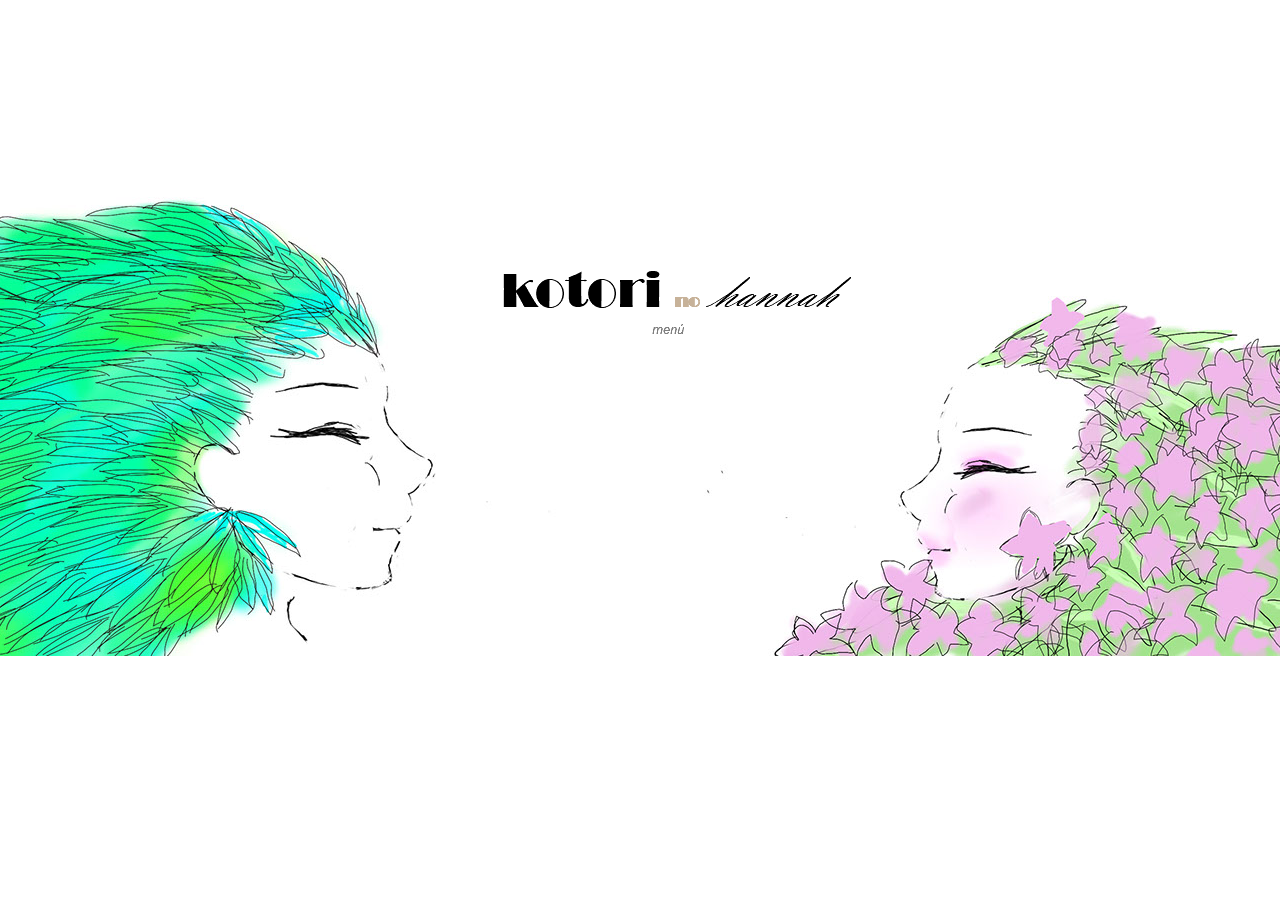
<file: index.html>
<!DOCTYPE html>
<html class="nojs html css_verticalspacer" lang="es-ES">
 <head>

  <meta http-equiv="Content-type" content="text/html;charset=UTF-8"/>
  <meta name="generator" content="2018.0.0.379"/>
  <meta name="viewport" content="width=device-width, initial-scale=1.0"/>
  
  <script type="text/javascript">
   // Update the 'nojs'/'js' class on the html node
document.documentElement.className = document.documentElement.className.replace(/\bnojs\b/g, 'js');

// Check that all required assets are uploaded and up-to-date
if(typeof Muse == "undefined") window.Muse = {}; window.Muse.assets = {"required":["museutils.js", "museconfig.js", "jquery.watch.js", "require.js", "index.css"], "outOfDate":[]};
</script>
  
  <title>Inicio</title>
  <!-- CSS -->
  <link rel="stylesheet" type="text/css" href="css/site_global.css?crc=444006867"/>
  <link rel="stylesheet" type="text/css" href="css/index.css?crc=4249281217" id="pagesheet"/>
   </head>
 <body>

  <div class="clearfix borderbox" id="page"><!-- group -->
   <a class="nonblock nontext clip_frame grpelem" id="u171" href="kitori.html"><!-- image --><img class="block" id="u171_img" src="images/kitori.jpg?crc=3819912414" alt="" data-heightwidthratio="0.5683856502242153" data-image-width="892" data-image-height="507"/></a>
   <a class="nonblock nontext clip_frame grpelem" id="u164" href="hannah.html"><!-- image --><img class="block" id="u164_img" src="images/hannah.jpg?crc=207628623" alt="" data-heightwidthratio="0.5683646112600537" data-image-width="746" data-image-height="424"/></a>
   <a class="nonblock nontext grpelem" id="u97" href="menu.html"><!-- state-based BG images --><div id="u97_states"><img alt="kotori no hannah menú" src="images/blank.gif?crc=4208392903"/><div class="fluid_height_spacer"></div></div></a>
   <div class="verticalspacer" data-offset-top="656" data-content-above-spacer="655" data-content-below-spacer="0" data-sizePolicy="fixed" data-pintopage="page_fixedLeft"></div>
  </div>
  <div class="preload_images">
   <img class="preload" src="images/u97_states-r.png?crc=366469976" alt=""/>
   <img class="preload" src="images/u97_states-m.png?crc=4096179155" alt=""/>
  </div>
  <!-- Other scripts -->
  <script type="text/javascript">
   // Decide weather to suppress missing file error or not based on preference setting
var suppressMissingFileError = false
</script>
  <script type="text/javascript">
   window.Muse.assets.check=function(d){if(!window.Muse.assets.checked){window.Muse.assets.checked=!0;var b={},c=function(a,b){if(window.getComputedStyle){var c=window.getComputedStyle(a,null);return c&&c.getPropertyValue(b)||c&&c[b]||""}if(document.documentElement.currentStyle)return(c=a.currentStyle)&&c[b]||a.style&&a.style[b]||"";return""},a=function(a){if(a.match(/^rgb/))return a=a.replace(/\s+/g,"").match(/([\d\,]+)/gi)[0].split(","),(parseInt(a[0])<<16)+(parseInt(a[1])<<8)+parseInt(a[2]);if(a.match(/^\#/))return parseInt(a.substr(1),
16);return 0},g=function(g){for(var f=document.getElementsByTagName("link"),h=0;h<f.length;h++)if("text/css"==f[h].type){var i=(f[h].href||"").match(/\/?css\/([\w\-]+\.css)\?crc=(\d+)/);if(!i||!i[1]||!i[2])break;b[i[1]]=i[2]}f=document.createElement("div");f.className="version";f.style.cssText="display:none; width:1px; height:1px;";document.getElementsByTagName("body")[0].appendChild(f);for(h=0;h<Muse.assets.required.length;){var i=Muse.assets.required[h],l=i.match(/([\w\-\.]+)\.(\w+)$/),k=l&&l[1]?
l[1]:null,l=l&&l[2]?l[2]:null;switch(l.toLowerCase()){case "css":k=k.replace(/\W/gi,"_").replace(/^([^a-z])/gi,"_$1");f.className+=" "+k;k=a(c(f,"color"));l=a(c(f,"backgroundColor"));k!=0||l!=0?(Muse.assets.required.splice(h,1),"undefined"!=typeof b[i]&&(k!=b[i]>>>24||l!=(b[i]&16777215))&&Muse.assets.outOfDate.push(i)):h++;f.className="version";break;case "js":h++;break;default:throw Error("Unsupported file type: "+l);}}d?d().jquery!="1.8.3"&&Muse.assets.outOfDate.push("jquery-1.8.3.min.js"):Muse.assets.required.push("jquery-1.8.3.min.js");
f.parentNode.removeChild(f);if(Muse.assets.outOfDate.length||Muse.assets.required.length)f="Puede que determinados archivos falten en el servidor o sean incorrectos. Limpie la cache del navegador e inténtelo de nuevo. Si el problema persiste, póngase en contacto con el administrador del sitio web.",g&&Muse.assets.outOfDate.length&&(f+="\nOut of date: "+Muse.assets.outOfDate.join(",")),g&&Muse.assets.required.length&&(f+="\nMissing: "+Muse.assets.required.join(",")),suppressMissingFileError?(f+="\nUse SuppressMissingFileError key in AppPrefs.xml to show missing file error pop up.",console.log(f)):alert(f)};location&&location.search&&location.search.match&&location.search.match(/muse_debug/gi)?
setTimeout(function(){g(!0)},5E3):g()}};
var muse_init=function(){require.config({baseUrl:""});require(["jquery","museutils","whatinput","jquery.watch"],function(d){var $ = d;$(document).ready(function(){try{
window.Muse.assets.check($);/* body */
Muse.Utils.transformMarkupToFixBrowserProblemsPreInit();/* body */
Muse.Utils.prepHyperlinks(true);/* body */
Muse.Utils.makeButtonsVisibleAfterSettingMinWidth();/* body */
Muse.Utils.fullPage('#page');/* 100% height page */
Muse.Utils.showWidgetsWhenReady();/* body */
Muse.Utils.transformMarkupToFixBrowserProblems();/* body */
}catch(b){if(b&&"function"==typeof b.notify?b.notify():Muse.Assert.fail("Error calling selector function: "+b),false)throw b;}})})};

</script>
  <!-- RequireJS script -->
  <script src="scripts/require.js?crc=4157109226" type="text/javascript" async data-main="scripts/museconfig.js?crc=380897831" onload="if (requirejs) requirejs.onError = function(requireType, requireModule) { if (requireType && requireType.toString && requireType.toString().indexOf && 0 <= requireType.toString().indexOf('#scripterror')) window.Muse.assets.check(); }" onerror="window.Muse.assets.check();"></script>
   </body>
</html>
</file>
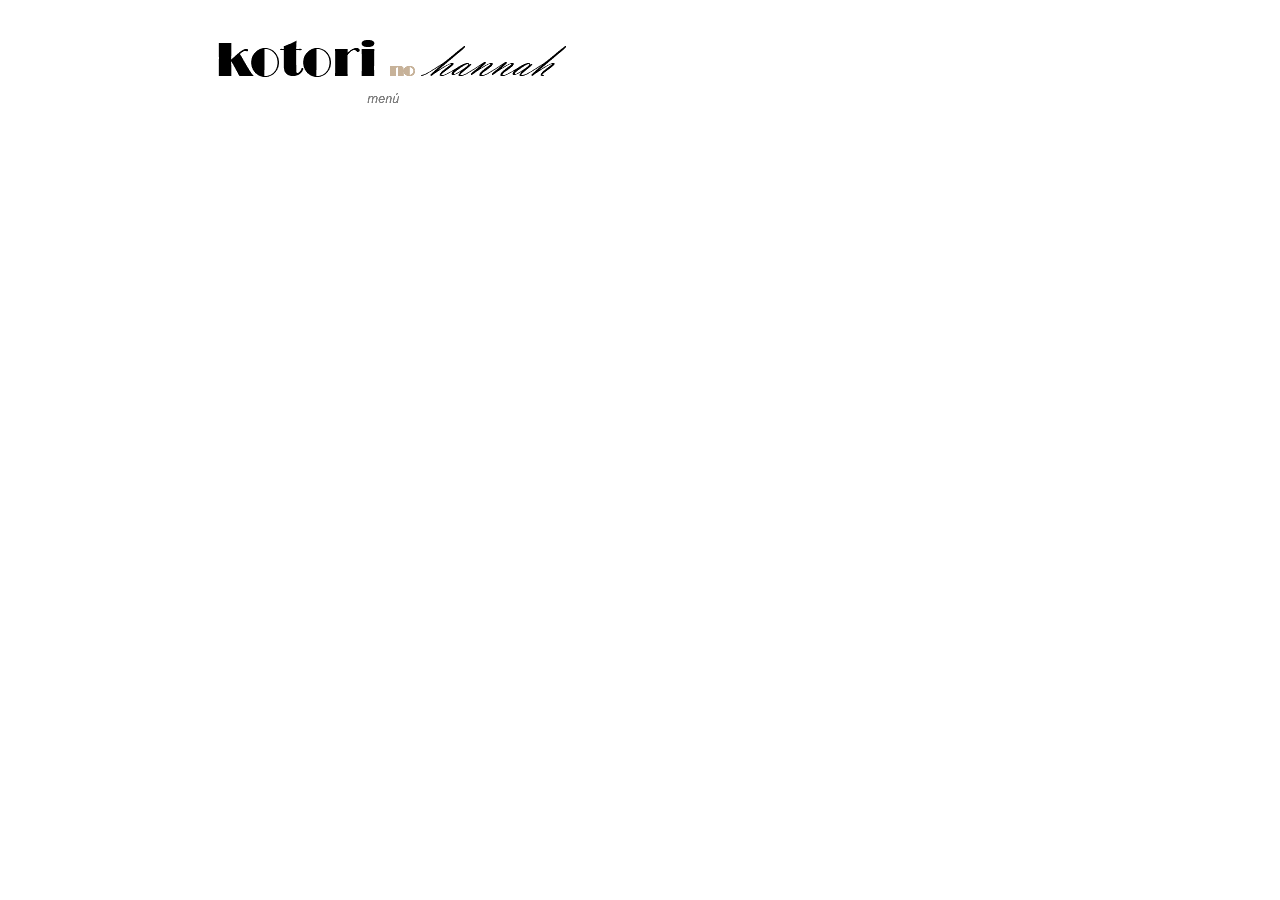
<file: artes.html>
<!DOCTYPE html>
<html class="nojs html css_verticalspacer" lang="es-ES">
 <head>

  <meta http-equiv="Content-type" content="text/html;charset=UTF-8"/>
  <meta name="generator" content="2018.0.0.379"/>
  <meta name="viewport" content="width=device-width, initial-scale=1.0"/>
  
  <script type="text/javascript">
   // Update the 'nojs'/'js' class on the html node
document.documentElement.className = document.documentElement.className.replace(/\bnojs\b/g, 'js');

// Check that all required assets are uploaded and up-to-date
if(typeof Muse == "undefined") window.Muse = {}; window.Muse.assets = {"required":["museutils.js", "museconfig.js", "jquery.watch.js", "require.js", "artes.css"], "outOfDate":[]};
</script>
  
  <title>artes</title>
  <!-- CSS -->
  <link rel="stylesheet" type="text/css" href="css/site_global.css?crc=444006867"/>
  <link rel="stylesheet" type="text/css" href="css/artes.css?crc=44622517" id="pagesheet"/>
   </head>
 <body>

  <div class="clearfix borderbox" id="page"><!-- column -->
   <a class="nonblock nontext transition colelem" id="u301" href="menu.html"><!-- state-based BG images --><div id="u301_states"><img alt="kotori no hannah menú" src="images/blank.gif?crc=4208392903"/><div class="fluid_height_spacer"></div></div></a>
   <div class="verticalspacer" data-offset-top="309" data-content-above-spacer="96" data-content-below-spacer="403" data-sizePolicy="fixed" data-pintopage="page_fixedLeft"></div>
  </div>
  <div class="preload_images">
   <img class="preload" src="images/u301_states-r.png?crc=366469976" alt=""/>
   <img class="preload" src="images/u301_states-m.png?crc=4096179155" alt=""/>
  </div>
  <!-- Other scripts -->
  <script type="text/javascript">
   // Decide weather to suppress missing file error or not based on preference setting
var suppressMissingFileError = false
</script>
  <script type="text/javascript">
   window.Muse.assets.check=function(d){if(!window.Muse.assets.checked){window.Muse.assets.checked=!0;var b={},c=function(a,b){if(window.getComputedStyle){var c=window.getComputedStyle(a,null);return c&&c.getPropertyValue(b)||c&&c[b]||""}if(document.documentElement.currentStyle)return(c=a.currentStyle)&&c[b]||a.style&&a.style[b]||"";return""},a=function(a){if(a.match(/^rgb/))return a=a.replace(/\s+/g,"").match(/([\d\,]+)/gi)[0].split(","),(parseInt(a[0])<<16)+(parseInt(a[1])<<8)+parseInt(a[2]);if(a.match(/^\#/))return parseInt(a.substr(1),
16);return 0},g=function(g){for(var f=document.getElementsByTagName("link"),h=0;h<f.length;h++)if("text/css"==f[h].type){var i=(f[h].href||"").match(/\/?css\/([\w\-]+\.css)\?crc=(\d+)/);if(!i||!i[1]||!i[2])break;b[i[1]]=i[2]}f=document.createElement("div");f.className="version";f.style.cssText="display:none; width:1px; height:1px;";document.getElementsByTagName("body")[0].appendChild(f);for(h=0;h<Muse.assets.required.length;){var i=Muse.assets.required[h],l=i.match(/([\w\-\.]+)\.(\w+)$/),k=l&&l[1]?
l[1]:null,l=l&&l[2]?l[2]:null;switch(l.toLowerCase()){case "css":k=k.replace(/\W/gi,"_").replace(/^([^a-z])/gi,"_$1");f.className+=" "+k;k=a(c(f,"color"));l=a(c(f,"backgroundColor"));k!=0||l!=0?(Muse.assets.required.splice(h,1),"undefined"!=typeof b[i]&&(k!=b[i]>>>24||l!=(b[i]&16777215))&&Muse.assets.outOfDate.push(i)):h++;f.className="version";break;case "js":h++;break;default:throw Error("Unsupported file type: "+l);}}d?d().jquery!="1.8.3"&&Muse.assets.outOfDate.push("jquery-1.8.3.min.js"):Muse.assets.required.push("jquery-1.8.3.min.js");
f.parentNode.removeChild(f);if(Muse.assets.outOfDate.length||Muse.assets.required.length)f="Puede que determinados archivos falten en el servidor o sean incorrectos. Limpie la cache del navegador e inténtelo de nuevo. Si el problema persiste, póngase en contacto con el administrador del sitio web.",g&&Muse.assets.outOfDate.length&&(f+="\nOut of date: "+Muse.assets.outOfDate.join(",")),g&&Muse.assets.required.length&&(f+="\nMissing: "+Muse.assets.required.join(",")),suppressMissingFileError?(f+="\nUse SuppressMissingFileError key in AppPrefs.xml to show missing file error pop up.",console.log(f)):alert(f)};location&&location.search&&location.search.match&&location.search.match(/muse_debug/gi)?
setTimeout(function(){g(!0)},5E3):g()}};
var muse_init=function(){require.config({baseUrl:""});require(["jquery","museutils","whatinput","jquery.watch"],function(d){var $ = d;$(document).ready(function(){try{
window.Muse.assets.check($);/* body */
Muse.Utils.transformMarkupToFixBrowserProblemsPreInit();/* body */
Muse.Utils.prepHyperlinks(true);/* body */
Muse.Utils.makeButtonsVisibleAfterSettingMinWidth();/* body */
Muse.Utils.fullPage('#page');/* 100% height page */
Muse.Utils.showWidgetsWhenReady();/* body */
Muse.Utils.transformMarkupToFixBrowserProblems();/* body */
}catch(b){if(b&&"function"==typeof b.notify?b.notify():Muse.Assert.fail("Error calling selector function: "+b),false)throw b;}})})};

</script>
  <!-- RequireJS script -->
  <script src="scripts/require.js?crc=4157109226" type="text/javascript" async data-main="scripts/museconfig.js?crc=380897831" onload="if (requirejs) requirejs.onError = function(requireType, requireModule) { if (requireType && requireType.toString && requireType.toString().indexOf && 0 <= requireType.toString().indexOf('#scripterror')) window.Muse.assets.check(); }" onerror="window.Muse.assets.check();"></script>
   </body>
</html>
</file>
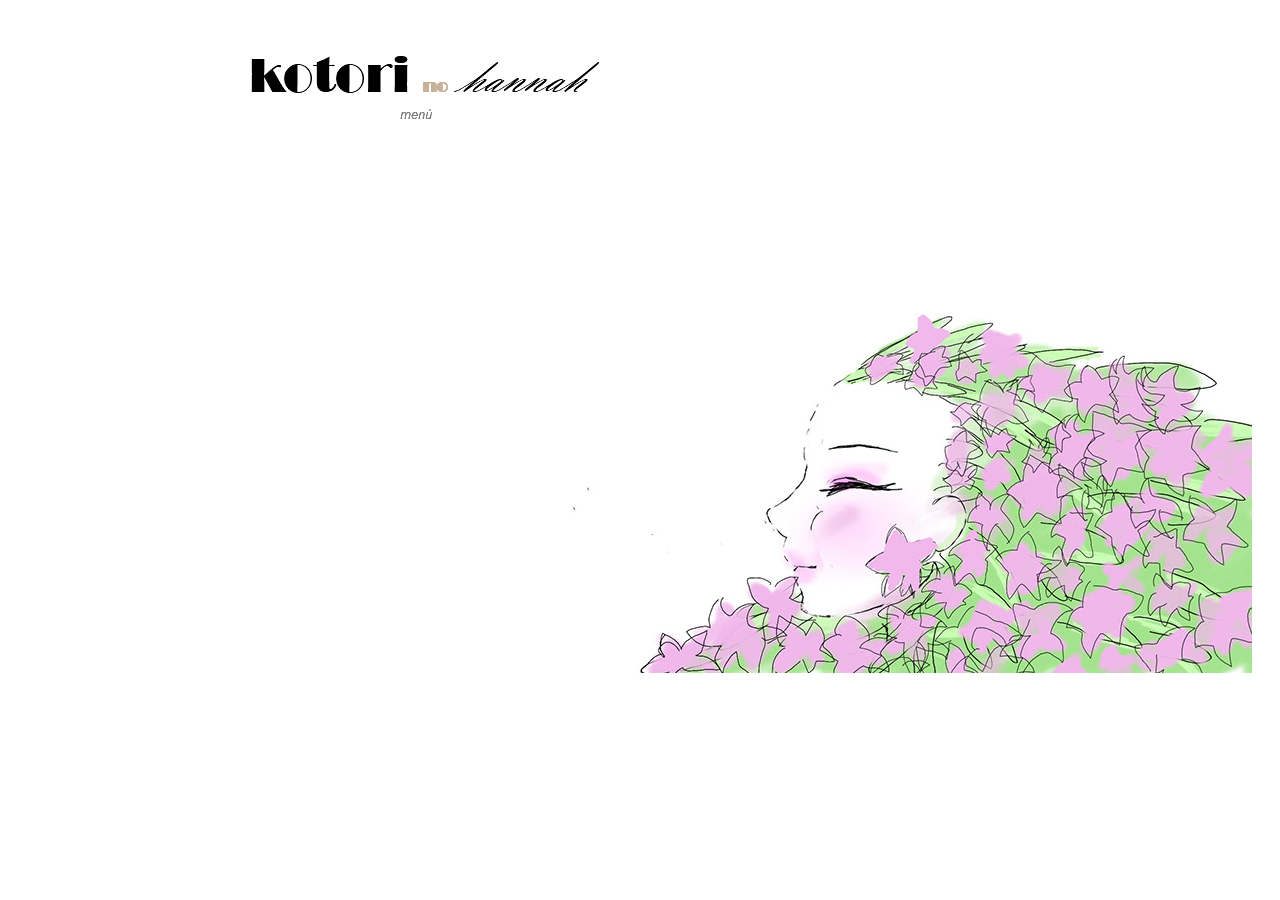
<file: hannah.html>
<!DOCTYPE html>
<html class="nojs html css_verticalspacer" lang="es-ES">
 <head>

  <meta http-equiv="Content-type" content="text/html;charset=UTF-8"/>
  <meta name="generator" content="2018.0.0.379"/>
  <meta name="viewport" content="width=device-width, initial-scale=1.0"/>
  
  <script type="text/javascript">
   // Update the 'nojs'/'js' class on the html node
document.documentElement.className = document.documentElement.className.replace(/\bnojs\b/g, 'js');

// Check that all required assets are uploaded and up-to-date
if(typeof Muse == "undefined") window.Muse = {}; window.Muse.assets = {"required":["museutils.js", "museconfig.js", "jquery.watch.js", "require.js", "hannah.css"], "outOfDate":[]};
</script>
  
  <title>hannah</title>
  <!-- CSS -->
  <link rel="stylesheet" type="text/css" href="css/site_global.css?crc=444006867"/>
  <link rel="stylesheet" type="text/css" href="css/hannah.css?crc=306022747" id="pagesheet"/>
   </head>
 <body>

  <div class="clearfix borderbox" id="page"><!-- column -->
   <div class="position_content" id="page_position_content">
    <a class="nonblock nontext transition colelem" id="u257" href="menu.html"><!-- state-based BG images --><div id="u257_states"><img alt="kotori no hannah menú" src="images/blank.gif?crc=4208392903"/><div class="fluid_height_spacer"></div></div></a>
    <a class="nonblock nontext clip_frame colelem" id="u255" href="menu.html"><!-- image --><img class="block" id="u255_img" src="images/hannah.jpg?crc=207628623" alt="" data-heightwidthratio="0.5683646112600537" data-image-width="746" data-image-height="424"/></a>
    <div class="verticalspacer" data-offset-top="656" data-content-above-spacer="655" data-content-below-spacer="0" data-sizePolicy="fixed" data-pintopage="page_fixedLeft"></div>
   </div>
  </div>
  <div class="preload_images">
   <img class="preload" src="images/u257_states-r.png?crc=366469976" alt=""/>
   <img class="preload" src="images/u257_states-m.png?crc=4096179155" alt=""/>
  </div>
  <!-- Other scripts -->
  <script type="text/javascript">
   // Decide weather to suppress missing file error or not based on preference setting
var suppressMissingFileError = false
</script>
  <script type="text/javascript">
   window.Muse.assets.check=function(d){if(!window.Muse.assets.checked){window.Muse.assets.checked=!0;var b={},c=function(a,b){if(window.getComputedStyle){var c=window.getComputedStyle(a,null);return c&&c.getPropertyValue(b)||c&&c[b]||""}if(document.documentElement.currentStyle)return(c=a.currentStyle)&&c[b]||a.style&&a.style[b]||"";return""},a=function(a){if(a.match(/^rgb/))return a=a.replace(/\s+/g,"").match(/([\d\,]+)/gi)[0].split(","),(parseInt(a[0])<<16)+(parseInt(a[1])<<8)+parseInt(a[2]);if(a.match(/^\#/))return parseInt(a.substr(1),
16);return 0},g=function(g){for(var f=document.getElementsByTagName("link"),h=0;h<f.length;h++)if("text/css"==f[h].type){var i=(f[h].href||"").match(/\/?css\/([\w\-]+\.css)\?crc=(\d+)/);if(!i||!i[1]||!i[2])break;b[i[1]]=i[2]}f=document.createElement("div");f.className="version";f.style.cssText="display:none; width:1px; height:1px;";document.getElementsByTagName("body")[0].appendChild(f);for(h=0;h<Muse.assets.required.length;){var i=Muse.assets.required[h],l=i.match(/([\w\-\.]+)\.(\w+)$/),k=l&&l[1]?
l[1]:null,l=l&&l[2]?l[2]:null;switch(l.toLowerCase()){case "css":k=k.replace(/\W/gi,"_").replace(/^([^a-z])/gi,"_$1");f.className+=" "+k;k=a(c(f,"color"));l=a(c(f,"backgroundColor"));k!=0||l!=0?(Muse.assets.required.splice(h,1),"undefined"!=typeof b[i]&&(k!=b[i]>>>24||l!=(b[i]&16777215))&&Muse.assets.outOfDate.push(i)):h++;f.className="version";break;case "js":h++;break;default:throw Error("Unsupported file type: "+l);}}d?d().jquery!="1.8.3"&&Muse.assets.outOfDate.push("jquery-1.8.3.min.js"):Muse.assets.required.push("jquery-1.8.3.min.js");
f.parentNode.removeChild(f);if(Muse.assets.outOfDate.length||Muse.assets.required.length)f="Puede que determinados archivos falten en el servidor o sean incorrectos. Limpie la cache del navegador e inténtelo de nuevo. Si el problema persiste, póngase en contacto con el administrador del sitio web.",g&&Muse.assets.outOfDate.length&&(f+="\nOut of date: "+Muse.assets.outOfDate.join(",")),g&&Muse.assets.required.length&&(f+="\nMissing: "+Muse.assets.required.join(",")),suppressMissingFileError?(f+="\nUse SuppressMissingFileError key in AppPrefs.xml to show missing file error pop up.",console.log(f)):alert(f)};location&&location.search&&location.search.match&&location.search.match(/muse_debug/gi)?
setTimeout(function(){g(!0)},5E3):g()}};
var muse_init=function(){require.config({baseUrl:""});require(["jquery","museutils","whatinput","jquery.watch"],function(d){var $ = d;$(document).ready(function(){try{
window.Muse.assets.check($);/* body */
Muse.Utils.transformMarkupToFixBrowserProblemsPreInit();/* body */
Muse.Utils.prepHyperlinks(true);/* body */
Muse.Utils.makeButtonsVisibleAfterSettingMinWidth();/* body */
Muse.Utils.fullPage('#page');/* 100% height page */
Muse.Utils.showWidgetsWhenReady();/* body */
Muse.Utils.transformMarkupToFixBrowserProblems();/* body */
}catch(b){if(b&&"function"==typeof b.notify?b.notify():Muse.Assert.fail("Error calling selector function: "+b),false)throw b;}})})};

</script>
  <!-- RequireJS script -->
  <script src="scripts/require.js?crc=4157109226" type="text/javascript" async data-main="scripts/museconfig.js?crc=380897831" onload="if (requirejs) requirejs.onError = function(requireType, requireModule) { if (requireType && requireType.toString && requireType.toString().indexOf && 0 <= requireType.toString().indexOf('#scripterror')) window.Muse.assets.check(); }" onerror="window.Muse.assets.check();"></script>
   </body>
</html>
</file>
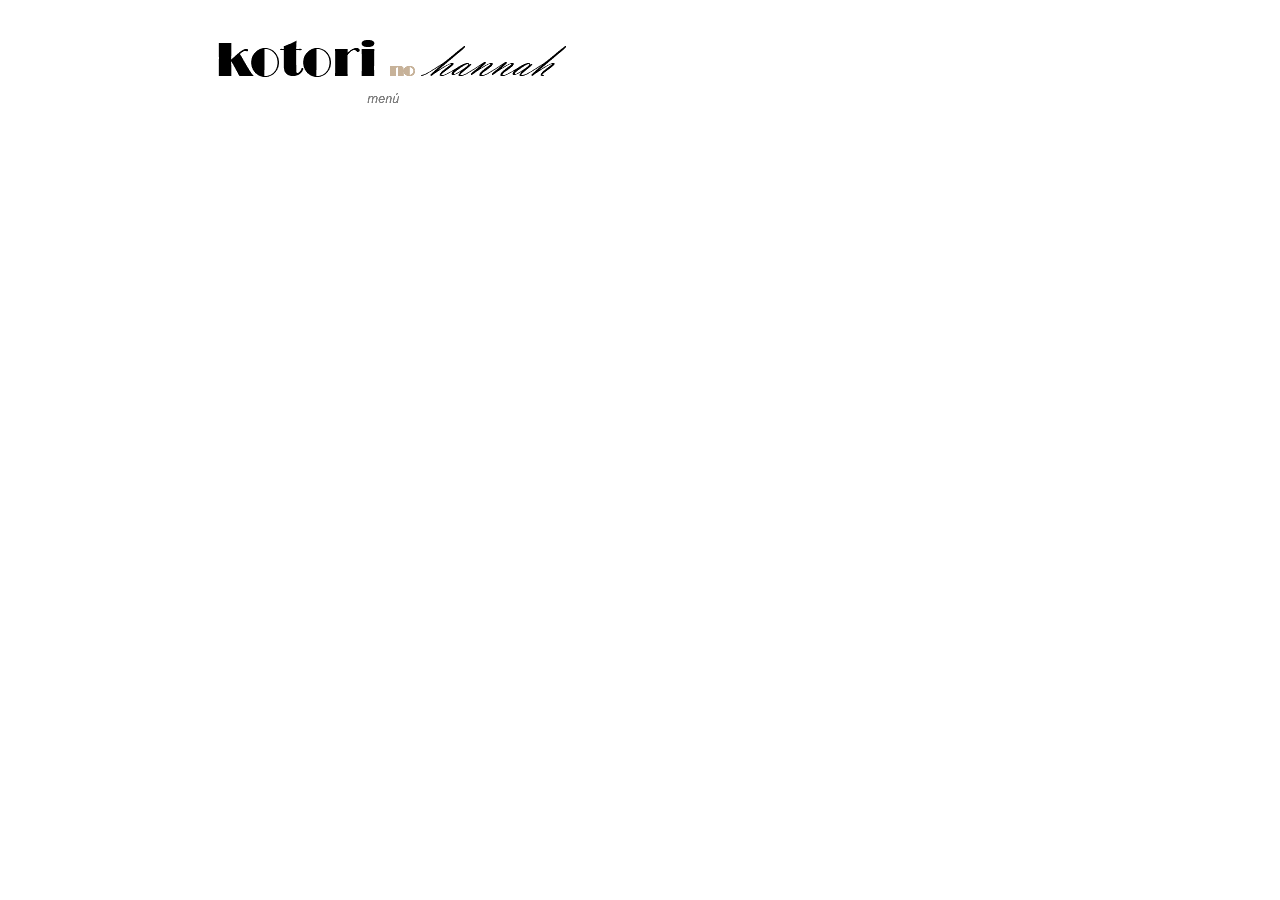
<file: historias.html>
<!DOCTYPE html>
<html class="nojs html css_verticalspacer" lang="es-ES">
 <head>

  <meta http-equiv="Content-type" content="text/html;charset=UTF-8"/>
  <meta name="generator" content="2018.0.0.379"/>
  <meta name="viewport" content="width=device-width, initial-scale=1.0"/>
  
  <script type="text/javascript">
   // Update the 'nojs'/'js' class on the html node
document.documentElement.className = document.documentElement.className.replace(/\bnojs\b/g, 'js');

// Check that all required assets are uploaded and up-to-date
if(typeof Muse == "undefined") window.Muse = {}; window.Muse.assets = {"required":["museutils.js", "museconfig.js", "jquery.watch.js", "require.js", "historias.css"], "outOfDate":[]};
</script>
  
  <title>historias</title>
  <!-- CSS -->
  <link rel="stylesheet" type="text/css" href="css/site_global.css?crc=444006867"/>
  <link rel="stylesheet" type="text/css" href="css/historias.css?crc=3846785973" id="pagesheet"/>
   </head>
 <body>

  <div class="clearfix borderbox" id="page"><!-- column -->
   <a class="nonblock nontext transition colelem" id="u298" href="menu.html"><!-- state-based BG images --><div id="u298_states"><img alt="kotori no hannah menú" src="images/blank.gif?crc=4208392903"/><div class="fluid_height_spacer"></div></div></a>
   <div class="verticalspacer" data-offset-top="97" data-content-above-spacer="96" data-content-below-spacer="403" data-sizePolicy="fixed" data-pintopage="page_fixedLeft"></div>
  </div>
  <div class="preload_images">
   <img class="preload" src="images/u298_states-r.png?crc=366469976" alt=""/>
   <img class="preload" src="images/u298_states-m.png?crc=4096179155" alt=""/>
  </div>
  <!-- Other scripts -->
  <script type="text/javascript">
   // Decide weather to suppress missing file error or not based on preference setting
var suppressMissingFileError = false
</script>
  <script type="text/javascript">
   window.Muse.assets.check=function(d){if(!window.Muse.assets.checked){window.Muse.assets.checked=!0;var b={},c=function(a,b){if(window.getComputedStyle){var c=window.getComputedStyle(a,null);return c&&c.getPropertyValue(b)||c&&c[b]||""}if(document.documentElement.currentStyle)return(c=a.currentStyle)&&c[b]||a.style&&a.style[b]||"";return""},a=function(a){if(a.match(/^rgb/))return a=a.replace(/\s+/g,"").match(/([\d\,]+)/gi)[0].split(","),(parseInt(a[0])<<16)+(parseInt(a[1])<<8)+parseInt(a[2]);if(a.match(/^\#/))return parseInt(a.substr(1),
16);return 0},g=function(g){for(var f=document.getElementsByTagName("link"),h=0;h<f.length;h++)if("text/css"==f[h].type){var i=(f[h].href||"").match(/\/?css\/([\w\-]+\.css)\?crc=(\d+)/);if(!i||!i[1]||!i[2])break;b[i[1]]=i[2]}f=document.createElement("div");f.className="version";f.style.cssText="display:none; width:1px; height:1px;";document.getElementsByTagName("body")[0].appendChild(f);for(h=0;h<Muse.assets.required.length;){var i=Muse.assets.required[h],l=i.match(/([\w\-\.]+)\.(\w+)$/),k=l&&l[1]?
l[1]:null,l=l&&l[2]?l[2]:null;switch(l.toLowerCase()){case "css":k=k.replace(/\W/gi,"_").replace(/^([^a-z])/gi,"_$1");f.className+=" "+k;k=a(c(f,"color"));l=a(c(f,"backgroundColor"));k!=0||l!=0?(Muse.assets.required.splice(h,1),"undefined"!=typeof b[i]&&(k!=b[i]>>>24||l!=(b[i]&16777215))&&Muse.assets.outOfDate.push(i)):h++;f.className="version";break;case "js":h++;break;default:throw Error("Unsupported file type: "+l);}}d?d().jquery!="1.8.3"&&Muse.assets.outOfDate.push("jquery-1.8.3.min.js"):Muse.assets.required.push("jquery-1.8.3.min.js");
f.parentNode.removeChild(f);if(Muse.assets.outOfDate.length||Muse.assets.required.length)f="Puede que determinados archivos falten en el servidor o sean incorrectos. Limpie la cache del navegador e inténtelo de nuevo. Si el problema persiste, póngase en contacto con el administrador del sitio web.",g&&Muse.assets.outOfDate.length&&(f+="\nOut of date: "+Muse.assets.outOfDate.join(",")),g&&Muse.assets.required.length&&(f+="\nMissing: "+Muse.assets.required.join(",")),suppressMissingFileError?(f+="\nUse SuppressMissingFileError key in AppPrefs.xml to show missing file error pop up.",console.log(f)):alert(f)};location&&location.search&&location.search.match&&location.search.match(/muse_debug/gi)?
setTimeout(function(){g(!0)},5E3):g()}};
var muse_init=function(){require.config({baseUrl:""});require(["jquery","museutils","whatinput","jquery.watch"],function(d){var $ = d;$(document).ready(function(){try{
window.Muse.assets.check($);/* body */
Muse.Utils.transformMarkupToFixBrowserProblemsPreInit();/* body */
Muse.Utils.prepHyperlinks(true);/* body */
Muse.Utils.makeButtonsVisibleAfterSettingMinWidth();/* body */
Muse.Utils.fullPage('#page');/* 100% height page */
Muse.Utils.showWidgetsWhenReady();/* body */
Muse.Utils.transformMarkupToFixBrowserProblems();/* body */
}catch(b){if(b&&"function"==typeof b.notify?b.notify():Muse.Assert.fail("Error calling selector function: "+b),false)throw b;}})})};

</script>
  <!-- RequireJS script -->
  <script src="scripts/require.js?crc=4157109226" type="text/javascript" async data-main="scripts/museconfig.js?crc=380897831" onload="if (requirejs) requirejs.onError = function(requireType, requireModule) { if (requireType && requireType.toString && requireType.toString().indexOf && 0 <= requireType.toString().indexOf('#scripterror')) window.Muse.assets.check(); }" onerror="window.Muse.assets.check();"></script>
   </body>
</html>
</file>
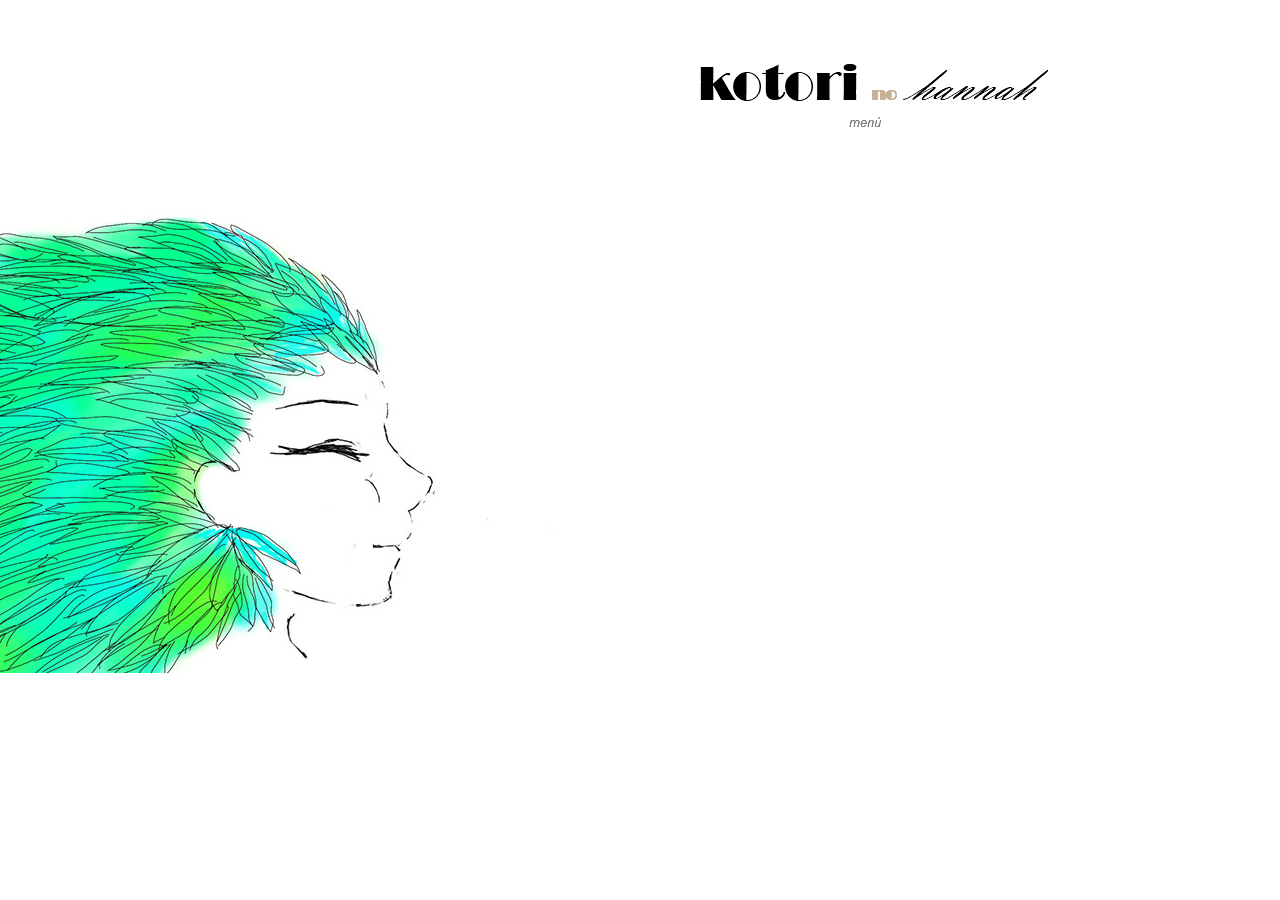
<file: kitori.html>
<!DOCTYPE html>
<html class="nojs html css_verticalspacer" lang="es-ES">
 <head>

  <meta http-equiv="Content-type" content="text/html;charset=UTF-8"/>
  <meta name="generator" content="2018.0.0.379"/>
  <meta name="viewport" content="width=device-width, initial-scale=1.0"/>
  
  <script type="text/javascript">
   // Update the 'nojs'/'js' class on the html node
document.documentElement.className = document.documentElement.className.replace(/\bnojs\b/g, 'js');

// Check that all required assets are uploaded and up-to-date
if(typeof Muse == "undefined") window.Muse = {}; window.Muse.assets = {"required":["museutils.js", "museconfig.js", "jquery.watch.js", "require.js", "kitori.css"], "outOfDate":[]};
</script>
  
  <title>kitori</title>
  <!-- CSS -->
  <link rel="stylesheet" type="text/css" href="css/site_global.css?crc=444006867"/>
  <link rel="stylesheet" type="text/css" href="css/kitori.css?crc=74641370" id="pagesheet"/>
   </head>
 <body>

  <div class="clearfix borderbox" id="page"><!-- column -->
   <div class="position_content" id="page_position_content">
    <a class="nonblock nontext transition colelem" id="u234" href="menu.html"><!-- state-based BG images --><div id="u234_states"><img alt="kotori no hannah menú" src="images/blank.gif?crc=4208392903"/><div class="fluid_height_spacer"></div></div></a>
    <a class="nonblock nontext clip_frame colelem" id="u230" href="menu.html"><!-- image --><img class="block" id="u230_img" src="images/kitori.jpg?crc=3819912414" alt="" data-heightwidthratio="0.5683856502242153" data-image-width="892" data-image-height="507"/></a>
    <div class="verticalspacer" data-offset-top="656" data-content-above-spacer="655" data-content-below-spacer="0" data-sizePolicy="fixed" data-pintopage="page_fixedLeft"></div>
   </div>
  </div>
  <div class="preload_images">
   <img class="preload" src="images/u234_states-r.png?crc=366469976" alt=""/>
   <img class="preload" src="images/u234_states-m.png?crc=4096179155" alt=""/>
  </div>
  <!-- Other scripts -->
  <script type="text/javascript">
   // Decide weather to suppress missing file error or not based on preference setting
var suppressMissingFileError = false
</script>
  <script type="text/javascript">
   window.Muse.assets.check=function(d){if(!window.Muse.assets.checked){window.Muse.assets.checked=!0;var b={},c=function(a,b){if(window.getComputedStyle){var c=window.getComputedStyle(a,null);return c&&c.getPropertyValue(b)||c&&c[b]||""}if(document.documentElement.currentStyle)return(c=a.currentStyle)&&c[b]||a.style&&a.style[b]||"";return""},a=function(a){if(a.match(/^rgb/))return a=a.replace(/\s+/g,"").match(/([\d\,]+)/gi)[0].split(","),(parseInt(a[0])<<16)+(parseInt(a[1])<<8)+parseInt(a[2]);if(a.match(/^\#/))return parseInt(a.substr(1),
16);return 0},g=function(g){for(var f=document.getElementsByTagName("link"),h=0;h<f.length;h++)if("text/css"==f[h].type){var i=(f[h].href||"").match(/\/?css\/([\w\-]+\.css)\?crc=(\d+)/);if(!i||!i[1]||!i[2])break;b[i[1]]=i[2]}f=document.createElement("div");f.className="version";f.style.cssText="display:none; width:1px; height:1px;";document.getElementsByTagName("body")[0].appendChild(f);for(h=0;h<Muse.assets.required.length;){var i=Muse.assets.required[h],l=i.match(/([\w\-\.]+)\.(\w+)$/),k=l&&l[1]?
l[1]:null,l=l&&l[2]?l[2]:null;switch(l.toLowerCase()){case "css":k=k.replace(/\W/gi,"_").replace(/^([^a-z])/gi,"_$1");f.className+=" "+k;k=a(c(f,"color"));l=a(c(f,"backgroundColor"));k!=0||l!=0?(Muse.assets.required.splice(h,1),"undefined"!=typeof b[i]&&(k!=b[i]>>>24||l!=(b[i]&16777215))&&Muse.assets.outOfDate.push(i)):h++;f.className="version";break;case "js":h++;break;default:throw Error("Unsupported file type: "+l);}}d?d().jquery!="1.8.3"&&Muse.assets.outOfDate.push("jquery-1.8.3.min.js"):Muse.assets.required.push("jquery-1.8.3.min.js");
f.parentNode.removeChild(f);if(Muse.assets.outOfDate.length||Muse.assets.required.length)f="Puede que determinados archivos falten en el servidor o sean incorrectos. Limpie la cache del navegador e inténtelo de nuevo. Si el problema persiste, póngase en contacto con el administrador del sitio web.",g&&Muse.assets.outOfDate.length&&(f+="\nOut of date: "+Muse.assets.outOfDate.join(",")),g&&Muse.assets.required.length&&(f+="\nMissing: "+Muse.assets.required.join(",")),suppressMissingFileError?(f+="\nUse SuppressMissingFileError key in AppPrefs.xml to show missing file error pop up.",console.log(f)):alert(f)};location&&location.search&&location.search.match&&location.search.match(/muse_debug/gi)?
setTimeout(function(){g(!0)},5E3):g()}};
var muse_init=function(){require.config({baseUrl:""});require(["jquery","museutils","whatinput","jquery.watch"],function(d){var $ = d;$(document).ready(function(){try{
window.Muse.assets.check($);/* body */
Muse.Utils.transformMarkupToFixBrowserProblemsPreInit();/* body */
Muse.Utils.prepHyperlinks(true);/* body */
Muse.Utils.makeButtonsVisibleAfterSettingMinWidth();/* body */
Muse.Utils.fullPage('#page');/* 100% height page */
Muse.Utils.showWidgetsWhenReady();/* body */
Muse.Utils.transformMarkupToFixBrowserProblems();/* body */
}catch(b){if(b&&"function"==typeof b.notify?b.notify():Muse.Assert.fail("Error calling selector function: "+b),false)throw b;}})})};

</script>
  <!-- RequireJS script -->
  <script src="scripts/require.js?crc=4157109226" type="text/javascript" async data-main="scripts/museconfig.js?crc=380897831" onload="if (requirejs) requirejs.onError = function(requireType, requireModule) { if (requireType && requireType.toString && requireType.toString().indexOf && 0 <= requireType.toString().indexOf('#scripterror')) window.Muse.assets.check(); }" onerror="window.Muse.assets.check();"></script>
   </body>
</html>
</file>
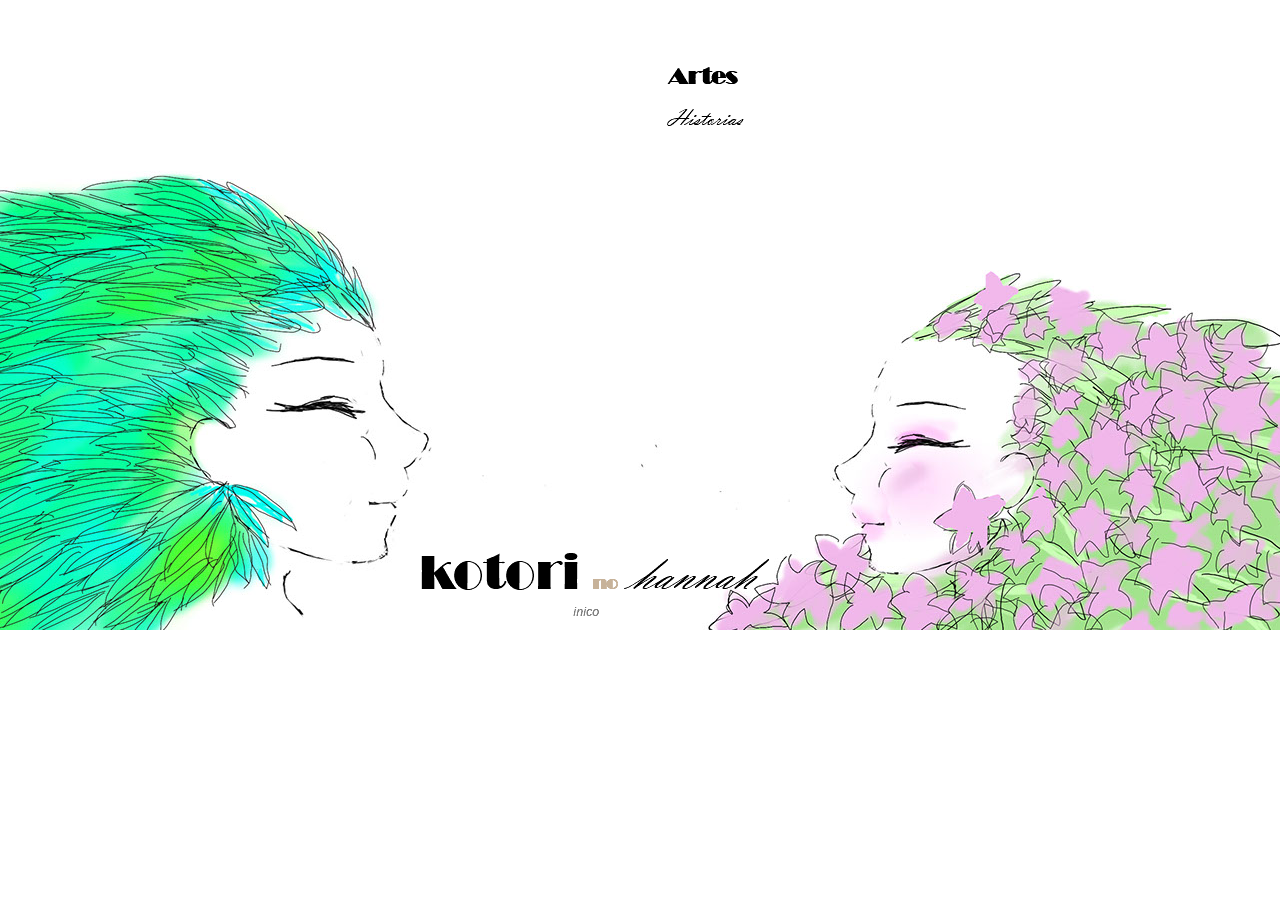
<file: menu.html>
<!DOCTYPE html>
<html class="nojs html css_verticalspacer" lang="es-ES">
 <head>

  <meta http-equiv="Content-type" content="text/html;charset=UTF-8"/>
  <meta name="generator" content="2018.0.0.379"/>
  <meta name="viewport" content="width=device-width, initial-scale=1.0"/>
  
  <script type="text/javascript">
   // Update the 'nojs'/'js' class on the html node
document.documentElement.className = document.documentElement.className.replace(/\bnojs\b/g, 'js');

// Check that all required assets are uploaded and up-to-date
if(typeof Muse == "undefined") window.Muse = {}; window.Muse.assets = {"required":["museutils.js", "museconfig.js", "jquery.watch.js", "require.js", "menu.css"], "outOfDate":[]};
</script>
  
  <title>menu</title>
  <!-- CSS -->
  <link rel="stylesheet" type="text/css" href="css/site_global.css?crc=444006867"/>
  <link rel="stylesheet" type="text/css" href="css/menu.css?crc=4230783510" id="pagesheet"/>
   </head>
 <body>

  <div class="clearfix borderbox" id="page"><!-- column -->
   <div class="position_content" id="page_position_content">
    <div class="clearfix colelem" id="pu142-4"><!-- group -->
     <img class="grpelem" id="u142-4" alt="Artes" src="images/u142-4.png?crc=4037640591" data-image-width="105"/><!-- rasterized frame -->
     <a class="nonblock nontext grpelem" id="u143" href="artes.html"><!-- simple frame --></a>
    </div>
    <div class="clearfix colelem" id="pu195"><!-- group -->
     <a class="nonblock nontext clip_frame grpelem" id="u195" href="kitori.html"><!-- image --><img class="block" id="u195_img" src="images/kitori.jpg?crc=3819912414" alt="" data-heightwidthratio="0.5683856502242153" data-image-width="892" data-image-height="507"/></a>
     <a class="nonblock nontext clip_frame grpelem" id="u151" href="hannah.html"><!-- image --><img class="block" id="u151_img" src="images/hannah.jpg?crc=207628623" alt="" data-heightwidthratio="0.5683646112600537" data-image-width="746" data-image-height="424"/></a>
     <a class="nonblock nontext grpelem" id="u131" href="index.html"><!-- state-based BG images --><div id="u131_states"><img alt="kotori no hannah inico" src="images/blank.gif?crc=4208392903"/><div class="fluid_height_spacer"></div></div></a>
     <img class="grpelem" id="u136-4" alt="Historias" src="images/u136-4.png?crc=234100538" data-image-width="105"/><!-- rasterized frame -->
     <a class="nonblock nontext grpelem" id="u139" href="historias.html"><!-- simple frame --></a>
    </div>
    <div class="verticalspacer" data-offset-top="630" data-content-above-spacer="630" data-content-below-spacer="0" data-sizePolicy="fixed" data-pintopage="page_fixedLeft"></div>
   </div>
  </div>
  <div class="preload_images">
   <img class="preload" src="images/u131_states-r.png?crc=261956300" alt=""/>
   <img class="preload" src="images/u131_states-m.png?crc=4185421660" alt=""/>
  </div>
  <!-- Other scripts -->
  <script type="text/javascript">
   // Decide weather to suppress missing file error or not based on preference setting
var suppressMissingFileError = false
</script>
  <script type="text/javascript">
   window.Muse.assets.check=function(d){if(!window.Muse.assets.checked){window.Muse.assets.checked=!0;var b={},c=function(a,b){if(window.getComputedStyle){var c=window.getComputedStyle(a,null);return c&&c.getPropertyValue(b)||c&&c[b]||""}if(document.documentElement.currentStyle)return(c=a.currentStyle)&&c[b]||a.style&&a.style[b]||"";return""},a=function(a){if(a.match(/^rgb/))return a=a.replace(/\s+/g,"").match(/([\d\,]+)/gi)[0].split(","),(parseInt(a[0])<<16)+(parseInt(a[1])<<8)+parseInt(a[2]);if(a.match(/^\#/))return parseInt(a.substr(1),
16);return 0},g=function(g){for(var f=document.getElementsByTagName("link"),h=0;h<f.length;h++)if("text/css"==f[h].type){var i=(f[h].href||"").match(/\/?css\/([\w\-]+\.css)\?crc=(\d+)/);if(!i||!i[1]||!i[2])break;b[i[1]]=i[2]}f=document.createElement("div");f.className="version";f.style.cssText="display:none; width:1px; height:1px;";document.getElementsByTagName("body")[0].appendChild(f);for(h=0;h<Muse.assets.required.length;){var i=Muse.assets.required[h],l=i.match(/([\w\-\.]+)\.(\w+)$/),k=l&&l[1]?
l[1]:null,l=l&&l[2]?l[2]:null;switch(l.toLowerCase()){case "css":k=k.replace(/\W/gi,"_").replace(/^([^a-z])/gi,"_$1");f.className+=" "+k;k=a(c(f,"color"));l=a(c(f,"backgroundColor"));k!=0||l!=0?(Muse.assets.required.splice(h,1),"undefined"!=typeof b[i]&&(k!=b[i]>>>24||l!=(b[i]&16777215))&&Muse.assets.outOfDate.push(i)):h++;f.className="version";break;case "js":h++;break;default:throw Error("Unsupported file type: "+l);}}d?d().jquery!="1.8.3"&&Muse.assets.outOfDate.push("jquery-1.8.3.min.js"):Muse.assets.required.push("jquery-1.8.3.min.js");
f.parentNode.removeChild(f);if(Muse.assets.outOfDate.length||Muse.assets.required.length)f="Puede que determinados archivos falten en el servidor o sean incorrectos. Limpie la cache del navegador e inténtelo de nuevo. Si el problema persiste, póngase en contacto con el administrador del sitio web.",g&&Muse.assets.outOfDate.length&&(f+="\nOut of date: "+Muse.assets.outOfDate.join(",")),g&&Muse.assets.required.length&&(f+="\nMissing: "+Muse.assets.required.join(",")),suppressMissingFileError?(f+="\nUse SuppressMissingFileError key in AppPrefs.xml to show missing file error pop up.",console.log(f)):alert(f)};location&&location.search&&location.search.match&&location.search.match(/muse_debug/gi)?
setTimeout(function(){g(!0)},5E3):g()}};
var muse_init=function(){require.config({baseUrl:""});require(["jquery","museutils","whatinput","jquery.watch"],function(d){var $ = d;$(document).ready(function(){try{
window.Muse.assets.check($);/* body */
Muse.Utils.transformMarkupToFixBrowserProblemsPreInit();/* body */
Muse.Utils.prepHyperlinks(true);/* body */
Muse.Utils.makeButtonsVisibleAfterSettingMinWidth();/* body */
Muse.Utils.fullPage('#page');/* 100% height page */
Muse.Utils.showWidgetsWhenReady();/* body */
Muse.Utils.transformMarkupToFixBrowserProblems();/* body */
}catch(b){if(b&&"function"==typeof b.notify?b.notify():Muse.Assert.fail("Error calling selector function: "+b),false)throw b;}})})};

</script>
  <!-- RequireJS script -->
  <script src="scripts/require.js?crc=4157109226" type="text/javascript" async data-main="scripts/museconfig.js?crc=380897831" onload="if (requirejs) requirejs.onError = function(requireType, requireModule) { if (requireType && requireType.toString && requireType.toString().indexOf && 0 <= requireType.toString().indexOf('#scripterror')) window.Muse.assets.check(); }" onerror="window.Muse.assets.check();"></script>
   </body>
</html>
</file>
<file: css/site_global.css>
html{min-height:100%;min-width:100%;-ms-text-size-adjust:none;}body,div,dl,dt,dd,ul,ol,li,nav,h1,h2,h3,h4,h5,h6,pre,code,form,fieldset,legend,input,button,textarea,p,blockquote,th,td,a{margin:0px;padding:0px;border-width:0px;border-style:solid;border-color:transparent;-webkit-transform-origin:left top;-ms-transform-origin:left top;-o-transform-origin:left top;transform-origin:left top;background-repeat:no-repeat;}button.submit-btn{-moz-box-sizing:content-box;-webkit-box-sizing:content-box;box-sizing:content-box;}.transition{-webkit-transition-property:background-image,background-position,background-color,border-color,border-radius,color,font-size,font-style,font-weight,letter-spacing,line-height,text-align,box-shadow,text-shadow,opacity;transition-property:background-image,background-position,background-color,border-color,border-radius,color,font-size,font-style,font-weight,letter-spacing,line-height,text-align,box-shadow,text-shadow,opacity;}.transition *{-webkit-transition:inherit;transition:inherit;}table{border-collapse:collapse;border-spacing:0px;}fieldset,img{border:0px;border-style:solid;-webkit-transform-origin:left top;-ms-transform-origin:left top;-o-transform-origin:left top;transform-origin:left top;}address,caption,cite,code,dfn,em,strong,th,var,optgroup{font-style:inherit;font-weight:inherit;}del,ins{text-decoration:none;}li{list-style:none;}caption,th{text-align:left;}h1,h2,h3,h4,h5,h6{font-size:100%;font-weight:inherit;}input,button,textarea,select,optgroup,option{font-family:inherit;font-size:inherit;font-style:inherit;font-weight:inherit;}.form-grp input,.form-grp textarea{-webkit-appearance:none;-webkit-border-radius:0;}body{font-family:Arial, Helvetica Neue, Helvetica, sans-serif;text-align:left;font-size:14px;line-height:17px;word-wrap:break-word;text-rendering:optimizeLegibility;-moz-font-feature-settings:'liga';-ms-font-feature-settings:'liga';-webkit-font-feature-settings:'liga';font-feature-settings:'liga';}a:link{color:#0000FF;text-decoration:underline;}a:visited{color:#800080;text-decoration:underline;}a:hover{color:#0000FF;text-decoration:underline;}a:active{color:#EE0000;text-decoration:underline;}a.nontext{color:black;text-decoration:none;font-style:normal;font-weight:normal;}.normal_text{color:#000000;direction:ltr;font-family:Arial, Helvetica Neue, Helvetica, sans-serif;font-size:14px;font-style:normal;font-weight:normal;letter-spacing:0px;line-height:17px;text-align:left;text-decoration:none;text-indent:0px;text-transform:none;vertical-align:0px;padding:0px;}.list0 li:before{position:absolute;right:100%;letter-spacing:0px;text-decoration:none;font-weight:normal;font-style:normal;}.rtl-list li:before{right:auto;left:100%;}.nls-None > li:before,.nls-None .list3 > li:before,.nls-None .list6 > li:before{margin-right:6px;content:'•';}.nls-None .list1 > li:before,.nls-None .list4 > li:before,.nls-None .list7 > li:before{margin-right:6px;content:'○';}.nls-None,.nls-None .list1,.nls-None .list2,.nls-None .list3,.nls-None .list4,.nls-None .list5,.nls-None .list6,.nls-None .list7,.nls-None .list8{padding-left:34px;}.nls-None.rtl-list,.nls-None .list1.rtl-list,.nls-None .list2.rtl-list,.nls-None .list3.rtl-list,.nls-None .list4.rtl-list,.nls-None .list5.rtl-list,.nls-None .list6.rtl-list,.nls-None .list7.rtl-list,.nls-None .list8.rtl-list{padding-left:0px;padding-right:34px;}.nls-None .list2 > li:before,.nls-None .list5 > li:before,.nls-None .list8 > li:before{margin-right:6px;content:'-';}.nls-None.rtl-list > li:before,.nls-None .list1.rtl-list > li:before,.nls-None .list2.rtl-list > li:before,.nls-None .list3.rtl-list > li:before,.nls-None .list4.rtl-list > li:before,.nls-None .list5.rtl-list > li:before,.nls-None .list6.rtl-list > li:before,.nls-None .list7.rtl-list > li:before,.nls-None .list8.rtl-list > li:before{margin-right:0px;margin-left:6px;}.TabbedPanelsTab{white-space:nowrap;}.MenuBar .MenuBarView,.MenuBar .SubMenuView{display:block;list-style:none;}.MenuBar .SubMenu{display:none;position:absolute;}.NoWrap{white-space:nowrap;word-wrap:normal;}.rootelem{margin-left:auto;margin-right:auto;}.colelem{display:inline;float:left;clear:both;}.clearfix:after{content:"\0020";visibility:hidden;display:block;height:0px;clear:both;}*:first-child+html .clearfix{zoom:1;}.clip_frame{overflow:hidden;}.popup_anchor{position:relative;width:0px;height:0px;}.allow_click_through *{pointer-events:auto;}.popup_element{z-index:100000;}.svg{display:block;vertical-align:top;}span.wrap{content:'';clear:left;display:block;}span.actAsInlineDiv{display:inline-block;}.position_content,.excludeFromNormalFlow{float:left;}.preload_images{position:absolute;overflow:hidden;left:-9999px;top:-9999px;height:1px;width:1px;}.preload{height:1px;width:1px;}.animateStates{-webkit-transition:0.3s ease-in-out;-moz-transition:0.3s ease-in-out;-o-transition:0.3s ease-in-out;transition:0.3s ease-in-out;}[data-whatinput="mouse"] *:focus,[data-whatinput="touch"] *:focus,input:focus,textarea:focus{outline:none;}textarea{resize:none;overflow:auto;}.allow_click_through,.fld-prompt{pointer-events:none;}.wrapped-input{position:absolute;top:0px;left:0px;background:transparent;border:none;}.submit-btn{z-index:50000;cursor:pointer;}.anchor_item{width:22px;height:18px;}.MenuBar .SubMenuVisible,.MenuBarVertical .SubMenuVisible,.MenuBar .SubMenu .SubMenuVisible,.popup_element.Active,span.actAsPara,.actAsDiv,a.nonblock.nontext,img.block{display:block;}.widget_invisible,.js .invi,.js .mse_pre_init{visibility:hidden;}.ose_ei{visibility:hidden;z-index:0;}.no_vert_scroll{overflow-y:hidden;}.always_vert_scroll{overflow-y:scroll;}.always_horz_scroll{overflow-x:scroll;}.fullscreen{overflow:hidden;left:0px;top:0px;position:fixed;height:100%;width:100%;-moz-box-sizing:border-box;-webkit-box-sizing:border-box;-ms-box-sizing:border-box;box-sizing:border-box;}.fullwidth{position:absolute;}.borderbox{-moz-box-sizing:border-box;-webkit-box-sizing:border-box;-ms-box-sizing:border-box;box-sizing:border-box;}.scroll_wrapper{position:absolute;overflow:auto;left:0px;right:0px;top:0px;bottom:0px;padding-top:0px;padding-bottom:0px;margin-top:0px;margin-bottom:0px;}.browser_width > *{position:absolute;left:0px;right:0px;}.grpelem,.accordion_wrapper{display:inline;float:left;}.fld-checkbox input[type=checkbox],.fld-radiobutton input[type=radio]{position:absolute;overflow:hidden;clip:rect(0px, 0px, 0px, 0px);height:1px;width:1px;margin:-1px;padding:0px;border:0px;}.fld-checkbox input[type=checkbox] + label,.fld-radiobutton input[type=radio] + label{display:inline-block;background-repeat:no-repeat;cursor:pointer;float:left;width:100%;height:100%;}.pointer_cursor,.fld-recaptcha-mode,.fld-recaptcha-refresh,.fld-recaptcha-help{cursor:pointer;}p,h1,h2,h3,h4,h5,h6,ol,ul,span.actAsPara{max-height:1000000px;}.superscript{vertical-align:super;font-size:66%;line-height:0px;}.subscript{vertical-align:sub;font-size:66%;line-height:0px;}.horizontalSlideShow{-ms-touch-action:pan-y;touch-action:pan-y;}.verticalSlideShow{-ms-touch-action:pan-x;touch-action:pan-x;}.colelem100,.verticalspacer{clear:both;}.list0 li,.MenuBar .MenuItemContainer,.SlideShowContentPanel .fullscreen img,.css_verticalspacer .verticalspacer{position:relative;}.popup_element.Inactive,.js .disn,.js .an_invi,.hidden,.breakpoint{display:none;}#muse_css_mq{position:absolute;display:none;background-color:#FFFFFE;}.fluid_height_spacer{width:0.01px;}.muse_check_css{display:none;position:fixed;}@media screen and (-webkit-min-device-pixel-ratio:0){body{text-rendering:auto;}}
</file>
<file: css/index.css>
.version.index{color:#000009;background-color:#1A4E93;}#page{z-index:1;min-height:500px;background-image:none;border-width:0px;border-color:#000000;background-color:transparent;width:100%;max-width:960px;margin-left:auto;margin-right:auto;}#u171{z-index:2;background-color:transparent;position:relative;margin-right:-10000px;margin-top:149px;width:92.92%;left:-28.75%;}#u164{z-index:4;background-color:transparent;position:relative;margin-right:-10000px;margin-top:232px;width:77.71%;left:50%;}#u171_img,#u164_img{width:100%;}#u97{z-index:7;vertical-align:top;position:relative;margin-right:-10000px;margin-top:251px;width:42.19%;left:31.78%;}#u97_states{float:left;-webkit-transition-duration:1s;-webkit-transition-delay:0s;-webkit-transition-timing-function:ease;transition-duration:1s;transition-delay:0s;transition-timing-function:ease;width:100%;background:transparent url("../images/u97_states.png?crc=3791030324") no-repeat center;background-size:100%;}#u97_states .fluid_height_spacer{padding-bottom:19.012345679012345%;}#u97:hover #u97_states{-webkit-transition-duration:1s;-webkit-transition-delay:0s;-webkit-transition-timing-function:ease;transition-duration:1s;transition-delay:0s;transition-timing-function:ease;background:transparent url("../images/u97_states-r.png?crc=366469976") no-repeat center;background-size:100%;}#u97:active #u97_states{-webkit-transition-duration:1s;-webkit-transition-delay:0s;-webkit-transition-timing-function:ease;transition-duration:1s;transition-delay:0s;transition-timing-function:ease;background:transparent url("../images/u97_states-m.png?crc=4096179155") no-repeat center;background-size:100%;}.css_verticalspacer .verticalspacer{height:calc(100vh - 655px);}#muse_css_mq,.html{background-color:#FFFFFF;}body{position:relative;min-width:320px;}
</file>
<file: css/artes.css>
.version.artes{color:#000002;background-color:#A8E2B5;}#page{z-index:1;min-height:77px;background-image:none;border-width:0px;border-color:#000000;background-color:transparent;padding-top:20px;padding-bottom:403px;width:100%;max-width:960px;margin-left:auto;margin-right:auto;}#u301{z-index:3;vertical-align:top;position:relative;width:42.19%;margin-left:2.09%;}#u301_states{float:left;-webkit-transition-duration:1s;-webkit-transition-delay:0s;-webkit-transition-timing-function:ease;transition-duration:1s;transition-delay:0s;transition-timing-function:ease;width:100%;background:transparent url("../images/u301_states.png?crc=3791030324") no-repeat center;background-size:100%;}#u301_states .fluid_height_spacer{padding-bottom:19.012345679012345%;}#u301:hover #u301_states{-webkit-transition-duration:1s;-webkit-transition-delay:0s;-webkit-transition-timing-function:ease;transition-duration:1s;transition-delay:0s;transition-timing-function:ease;background:transparent url("../images/u301_states-r.png?crc=366469976") no-repeat center;background-size:100%;}#u301:active #u301_states{-webkit-transition-duration:1s;-webkit-transition-delay:0s;-webkit-transition-timing-function:ease;transition-duration:1s;transition-delay:0s;transition-timing-function:ease;background:transparent url("../images/u301_states-m.png?crc=4096179155") no-repeat center;background-size:100%;}.css_verticalspacer .verticalspacer{height:calc(100vh - 499px);}#muse_css_mq,.html{background-color:#FFFFFF;}body{position:relative;min-width:320px;}
</file>
<file: css/hannah.css>
.version.hannah{color:#000012;background-color:#3D895B;}#page{z-index:1;min-height:500px;background-image:none;border-width:0px;border-color:#000000;background-color:transparent;width:100%;max-width:960px;margin-left:auto;margin-right:auto;}#page_position_content{padding-top:36px;width:100%;}#u257{z-index:5;vertical-align:top;position:relative;width:42.19%;margin-left:5.53%;}#u257_states{float:left;-webkit-transition-duration:1s;-webkit-transition-delay:0s;-webkit-transition-timing-function:ease;transition-duration:1s;transition-delay:0s;transition-timing-function:ease;width:100%;background:transparent url("../images/u257_states.png?crc=3791030324") no-repeat center;background-size:100%;}#u257_states .fluid_height_spacer{padding-bottom:19.012345679012345%;}#u257:hover #u257_states{-webkit-transition-duration:1s;-webkit-transition-delay:0s;-webkit-transition-timing-function:ease;transition-duration:1s;transition-delay:0s;transition-timing-function:ease;background:transparent url("../images/u257_states-r.png?crc=366469976") no-repeat center;background-size:100%;}#u257:active #u257_states{-webkit-transition-duration:1s;-webkit-transition-delay:0s;-webkit-transition-timing-function:ease;transition-duration:1s;transition-delay:0s;transition-timing-function:ease;background:transparent url("../images/u257_states-m.png?crc=4096179155") no-repeat center;background-size:100%;}#u255{z-index:2;background-color:transparent;margin-top:119px;position:relative;width:77.71%;margin-left:36.05%;}#u255_img{width:100%;}.css_verticalspacer .verticalspacer{height:calc(100vh - 655px);}#muse_css_mq,.html{background-color:#FFFFFF;}body{position:relative;min-width:320px;}
</file>
<file: css/historias.css>
.version.historias{color:#0000E5;background-color:#494BB5;}#page{z-index:1;min-height:77px;background-image:none;border-width:0px;border-color:#000000;background-color:transparent;padding-top:20px;padding-bottom:403px;width:100%;max-width:960px;margin-left:auto;margin-right:auto;}#u298{z-index:3;vertical-align:top;position:relative;width:42.19%;margin-left:2.09%;}#u298_states{float:left;-webkit-transition-duration:1s;-webkit-transition-delay:0s;-webkit-transition-timing-function:ease;transition-duration:1s;transition-delay:0s;transition-timing-function:ease;width:100%;background:transparent url("../images/u298_states.png?crc=3791030324") no-repeat center;background-size:100%;}#u298_states .fluid_height_spacer{padding-bottom:19.012345679012345%;}#u298:hover #u298_states{-webkit-transition-duration:1s;-webkit-transition-delay:0s;-webkit-transition-timing-function:ease;transition-duration:1s;transition-delay:0s;transition-timing-function:ease;background:transparent url("../images/u298_states-r.png?crc=366469976") no-repeat center;background-size:100%;}#u298:active #u298_states{-webkit-transition-duration:1s;-webkit-transition-delay:0s;-webkit-transition-timing-function:ease;transition-duration:1s;transition-delay:0s;transition-timing-function:ease;background:transparent url("../images/u298_states-m.png?crc=4096179155") no-repeat center;background-size:100%;}.css_verticalspacer .verticalspacer{height:calc(100vh - 499px);}#muse_css_mq,.html{background-color:#FFFFFF;}body{position:relative;min-width:320px;}
</file>
<file: css/kitori.css>
.version.kitori{color:#000004;background-color:#72EFDA;}#page{z-index:1;min-height:499.99999999999886px;background-image:none;border-width:0px;border-color:#000000;background-color:transparent;padding-bottom:0px;width:100%;max-width:960px;margin-left:auto;margin-right:auto;}#page_position_content{padding-top:44px;width:100%;}#u234{z-index:5;vertical-align:top;position:relative;width:42.19%;margin-left:52.3%;}#u234_states{float:left;-webkit-transition-duration:1s;-webkit-transition-delay:0s;-webkit-transition-timing-function:ease;transition-duration:1s;transition-delay:0s;transition-timing-function:ease;width:100%;background:transparent url("../images/u234_states.png?crc=3791030324") no-repeat center;background-size:100%;}#u234_states .fluid_height_spacer{padding-bottom:19.012345679012345%;}#u234:hover #u234_states{-webkit-transition-duration:1s;-webkit-transition-delay:0s;-webkit-transition-timing-function:ease;transition-duration:1s;transition-delay:0s;transition-timing-function:ease;background:transparent url("../images/u234_states-r.png?crc=366469976") no-repeat center;background-size:100%;}#u234:active #u234_states{-webkit-transition-duration:1s;-webkit-transition-delay:0s;-webkit-transition-timing-function:ease;transition-duration:1s;transition-delay:0s;transition-timing-function:ease;background:transparent url("../images/u234_states-m.png?crc=4096179155") no-repeat center;background-size:100%;}#u230{z-index:2;background-color:transparent;margin-top:28px;position:relative;width:92.92%;left:-28.75%;}#u230_img{width:100%;}.css_verticalspacer .verticalspacer{height:calc(100vh - 655px);}#muse_css_mq,.html{background-color:#FFFFFF;}body{position:relative;min-width:320px;}
</file>
<file: css/menu.css>
.version.menu{color:#000001;background-color:#0C2461;}#page{z-index:1;min-height:499.9499999999989px;background-image:none;border-width:0px;border-color:#000000;background-color:transparent;padding-bottom:0px;width:100%;max-width:960px;margin-left:auto;margin-right:auto;}#page_position_content{padding-top:61px;width:100%;}#pu142-4{z-index:15;width:11.46%;margin-left:52.3%;}#u142-4{z-index:15;display:block;vertical-align:top;position:relative;margin-right:-10000px;width:95.46%;left:4.55%;}#u143{z-index:19;height:29px;background-color:transparent;position:relative;margin-right:-10000px;width:100%;}.ie #u143{background-color:#FFFFFF;opacity:0.01;-ms-filter:"progid:DXImageTransform.Microsoft.Alpha(Opacity=1)";filter:alpha(opacity=1);}#u143:hover{background-color:#C7B299;height:29px;min-height:0px;width:100%;margin:0px -10000px 0px 0%;}#pu195{z-index:2;margin-top:13px;width:150.11%;margin-left:-29.17%;}#u195{z-index:2;background-color:transparent;position:relative;margin-right:-10000px;margin-top:20px;width:61.91%;}#u151{z-index:4;background-color:transparent;position:relative;margin-right:-10000px;margin-top:103px;width:51.77%;left:48.17%;}#u195_img,#u151_img{width:100%;}#u131{z-index:7;vertical-align:top;position:relative;margin-right:-10000px;margin-top:430px;width:25.89%;left:36.02%;}#u131_states{float:left;-webkit-transition-duration:1s;-webkit-transition-delay:0s;-webkit-transition-timing-function:ease;transition-duration:1s;transition-delay:0s;transition-timing-function:ease;width:100%;background:transparent url("../images/u131_states.png?crc=194845506") no-repeat center;background-size:100%;}#u131_states .fluid_height_spacer{padding-bottom:20.64343163538874%;}#u131:hover #u131_states{-webkit-transition-duration:1s;-webkit-transition-delay:0s;-webkit-transition-timing-function:ease;transition-duration:1s;transition-delay:0s;transition-timing-function:ease;background:transparent url("../images/u131_states-r.png?crc=261956300") no-repeat center;background-size:100%;}#u131:active #u131_states{-webkit-transition-duration:1s;-webkit-transition-delay:0s;-webkit-transition-timing-function:ease;transition-duration:1s;transition-delay:0s;transition-timing-function:ease;background:transparent url("../images/u131_states-m.png?crc=4185421660") no-repeat center;background-size:100%;}#u136-4{z-index:10;display:block;vertical-align:top;position:relative;margin-right:-10000px;width:7.29%;left:54.62%;}#u139{z-index:14;height:29px;background-color:transparent;position:relative;margin-right:-10000px;width:7.64%;left:54.27%;}.ie #u139{background-color:#FFFFFF;opacity:0.01;-ms-filter:"progid:DXImageTransform.Microsoft.Alpha(Opacity=1)";filter:alpha(opacity=1);}#u139:hover{background-color:#C7B299;height:29px;min-height:0px;width:7.64%;margin:0px -10000px 0px 0%;}.ie #u143:hover,.ie #u139:hover{opacity:1;-ms-filter:"progid:DXImageTransform.Microsoft.Alpha(Opacity=100)";filter:alpha(opacity=100);}.css_verticalspacer .verticalspacer{height:calc(100vh - 630px);}#muse_css_mq,.html{background-color:#FFFFFF;}body{position:relative;min-width:320px;}
</file>
